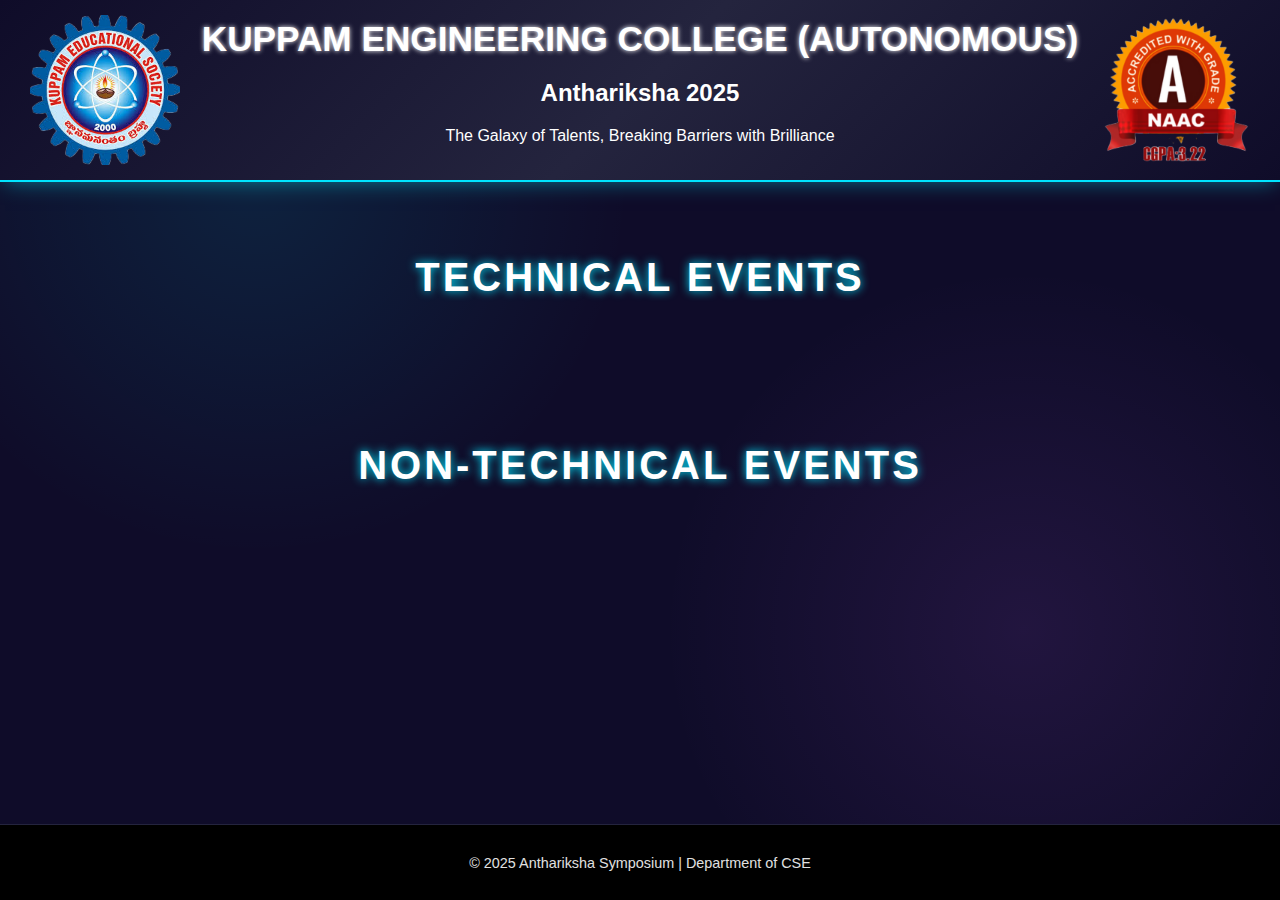
<file: index.html>
<!DOCTYPE html>
<html lang="en">
<head>
  <meta charset="UTF-8">
  <meta name="viewport" content="width=device-width, initial-scale=1.0">
  <title>Anthariksha 2025 - Events</title>
  <link rel="stylesheet" href="style.css">
</head>
<body>
  <header class="main-header">
    <img src="images/kec.png" alt="College Logo" class="logo"> <div class="header-title-section">
      <h1 class="college-name">KUPPAM ENGINEERING COLLEGE (AUTONOMOUS)</h1>
      <h2 class="symposium-title">Anthariksha 2025</h2>
      <p class="symposium-tagline">The Galaxy of Talents, Breaking Barriers with Brilliance</p>
    </div>
    <img src="images/naac.png" alt="NAAC Badge" class="naac-badge"> </header>

  <main>
    <section class="events-section">
      <h2 class="section-title">Technical Events</h2>
      <div class="event-grid" id="techEventGrid"></div>
    </section>

    <section class="events-section">
      <h2 class="section-title">Non-Technical Events</h2>
      <div class="event-grid" id="nonTechEventGrid"></div>
    </section>
  </main>

  <footer>
    <p>© 2025 Anthariksha Symposium | Department of CSE</p>
  </footer>

  <script src="app.js"></script>
</body>
</html>
</file>
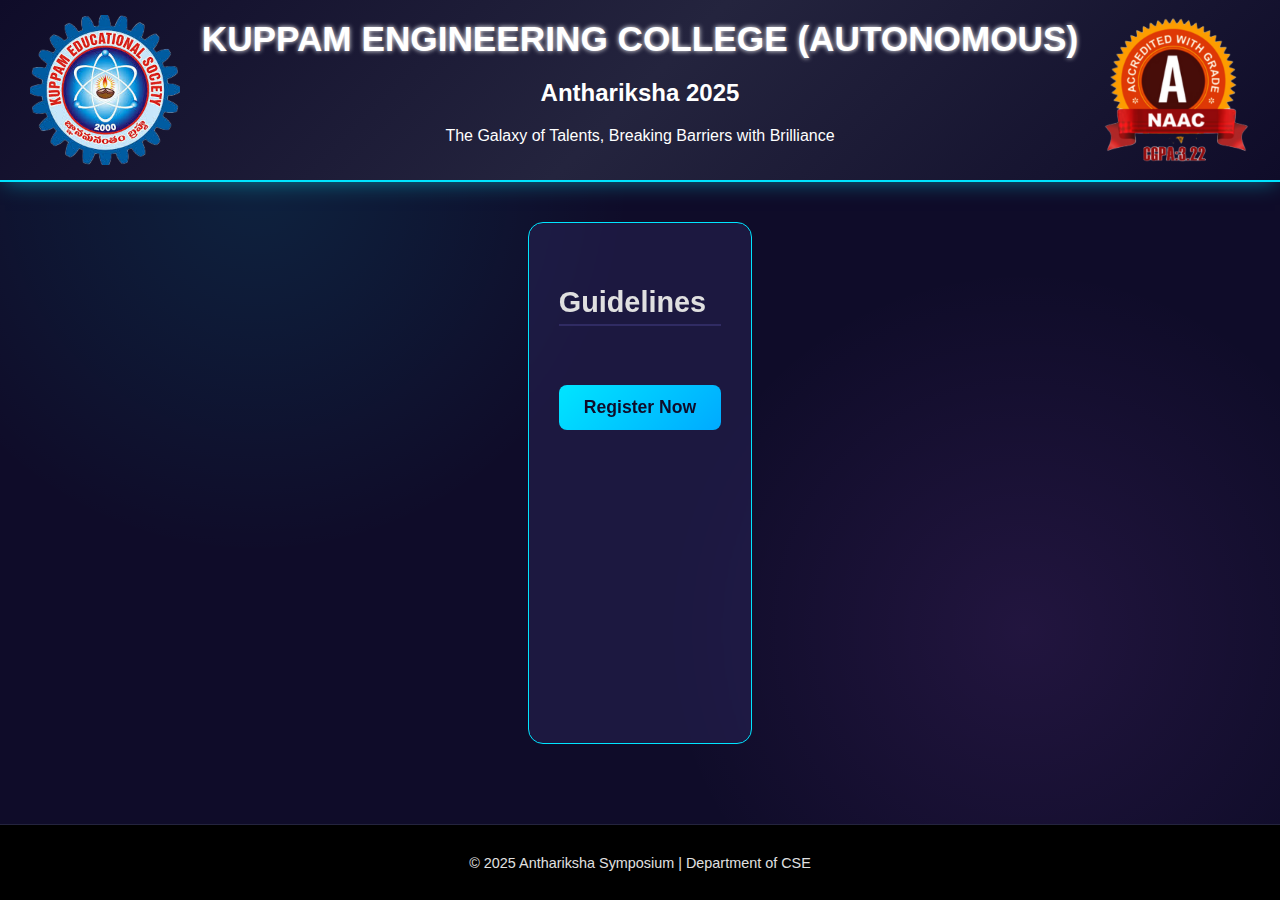
<file: event.html>
<!DOCTYPE html>
<html lang="en">
<head>
  <meta charset="UTF-8">
  <meta name="viewport" content="width=device-width, initial-scale=1.0">
  <title>Event Details</title>
  <link rel="stylesheet" href="style.css">
</head>
<body>
  <header class="main-header">
    <img src="images/kec.png" alt="College Logo" class="logo">
    <div class="header-title-section">
      <h1 class="college-name">KUPPAM ENGINEERING COLLEGE (AUTONOMOUS)</h1>
      <h2 class="symposium-title">Anthariksha 2025</h2>
      <p class="symposium-tagline">The Galaxy of Talents, Breaking Barriers with Brilliance</p>
    </div>
    <img src="images/naac.png" alt="naac" class="naac-badge">
  </header>

  <main class="event-details">
    <h2 id="eventTitle"></h2>
    <p id="eventDescription"></p>
    <h3>Guidelines</h3>
    <ul id="eventGuidelines"></ul>
    <a id="registerLink" href="#" target="_blank" class="register-btn">Register Now</a>
  </main>

  <footer>
    <p>© 2025 Anthariksha Symposium | Department of CSE</p>
  </footer>

  <script>
    const params = new URLSearchParams(window.location.search);
    const eventId = params.get("id");
    const events = JSON.parse(localStorage.getItem("eventsData"));
    const event = events[eventId];

    if (event) {
      document.title = event.title + " | Anthariksha 2025";
      document.getElementById("eventTitle").textContent = event.title;
      document.getElementById("eventDescription").textContent = event.description;
      const guidelinesList = document.getElementById("eventGuidelines");
      event.guidelines.forEach(g => {
        const li = document.createElement("li");
        li.textContent = g;
        guidelinesList.appendChild(li);
      });
      document.getElementById("registerLink").href = event.link;
    }
  </script>
</body>
</html>
</file>
<file: style.css>
:root {
  --space-dark: #0f0c29;
  --space-mid: #24243e;
  --space-light: #302b63;
  --glow-accent: #00e5ff; /* A bright cyan for glow effects */
  --text-light: #e0e0e0;
  --text-bright: #ffffff;
  --header-gradient: linear-gradient(135deg, var(--space-dark), var(--space-mid), var(--space-dark));
  --card-bg: rgba(48, 43, 99, 0.4); /* Semi-transparent card background */
}

body {
  font-family: 'Segoe UI', 'Roboto', sans-serif;
  margin: 0;
  background-color: var(--space-dark);
  background-image: radial-gradient(circle at 20% 20%, rgba(0, 229, 255, 0.1), transparent 30%),
                    radial-gradient(circle at 80% 70%, rgba(200, 100, 255, 0.1), transparent 30%);
  color: var(--text-light);
  min-height: 100vh;
  display: flex;
  flex-direction: column;
}

/* Header */
.main-header {
  display: flex;
  align-items: center;
  justify-content: space-between;
  background: var(--header-gradient);
  padding: 15px 30px;
  border-bottom: 2px solid var(--glow-accent);
  box-shadow: 0 4px 20px -5px rgba(0, 229, 255, 0.5);
}

.logo, .naac-badge {
  width: 150px; /* Increased size */
  height: 150;
  flex-shrink: 0;
}

.header-title-section {
  text-align: center;
  color: var(--text-bright);
  padding: 0 20px;
}

.college-name {
  margin: 0;
  font-size: 2.2em;
  font-weight: 600;
  text-shadow: 0 0 5px var(--text-bright);
}

.dept {
  margin: 5px 0;
  font-size: 1.5em;
  font-weight: 400;
  color: var(--text-light);
}

.sy {
  margin: 0;
  font-size: 1.5em;
  color: var(--glow-accent);
  font-style: italic;
}

/* Main Content & Events */
main {
  flex-grow: 1; /* Ensures footer stays at the bottom */
}

.events-section {
  padding: 40px 20px;
  text-align: center;
}

.section-title {
  font-size: 2.5em;
  color: var(--text-bright);
  margin-bottom: 30px;
  text-transform: uppercase;
  letter-spacing: 3px;
  text-shadow: 0 0 10px var(--glow-accent);
}

.event-grid {
  display: grid;
  grid-template-columns: repeat(auto-fit, minmax(250px, 1fr));
  gap: 25px;
  max-width: 1400px;
  margin: 0 auto;
}

.event-card {
  background: var(--card-bg);
  border: 1px solid var(--glow-accent);
  padding: 25px;
  border-radius: 15px;
  cursor: pointer;
  transition: transform 0.3s ease, box-shadow 0.3s ease;
  font-size: 1.2em;
  font-weight: 500;
  backdrop-filter: blur(5px); /* Frosted glass effect */
}

.event-card:hover {
  transform: translateY(-10px) scale(1.03);
  box-shadow: 0 0 25px var(--glow-accent);
  background: rgba(0, 229, 255, 0.1);
}

/* Event Details Page */
.event-details {
  max-width: 800px;
  margin: 40px auto;
  padding: 30px;
  background: var(--card-bg);
  border: 1px solid var(--glow-accent);
  border-radius: 15px;
  backdrop-filter: blur(5px);
}

.event-details h2 {
  font-size: 2.5em;
  color: var(--glow-accent);
}

.event-details h3 {
  font-size: 1.8em;
  border-bottom: 2px solid var(--space-light);
  padding-bottom: 5px;
  margin-top: 30px;
}

.event-details ul {
  list-style-type: '★ ';
  padding-left: 20px;
  font-size: 1.1em;
  line-height: 1.8;
}

.register-btn {
  display: inline-block;
  padding: 12px 25px;
  margin-top: 30px;
  background: linear-gradient(135deg, var(--glow-accent), #00aaff);
  color: var(--space-dark);
  border-radius: 8px;
  text-decoration: none;
  font-weight: bold;
  font-size: 1.1em;
  transition: transform 0.2s ease, box-shadow 0.2s ease;
}

.register-btn:hover {
  transform: scale(1.05);
  box-shadow: 0 0 20px var(--glow-accent);
}

/* Footer */
footer {
  background: #000;
  text-align: center;
  padding: 15px;
  font-size: 0.9em;
  margin-top: 40px; /* Give some space from content */
  border-top: 1px solid var(--space-mid);
}
.antha{
  margin: 0;
  font-size: 3em;
  color: var(--glow-accent);
  font-style: italic;

}

@media (max-width: 768px) {

  /* --- Header Adjustments --- */
  .main-header {
    flex-direction: column; /* Stack header items vertically */
    padding: 20px 15px;
    gap: 10px; /* Add a little space between stacked items */
  }

  .header-title-section {
    padding: 0;
  }

  .logo, .naac-badge {
    width: 90px; /* Make logos a bit smaller on mobile */
  }

  .college-name {
    font-size: 1.4em; /* Reduce font size for college name */
  }

  .symposium-title {
    font-size: 1.2em; /* Reduce font size for symposium title */
  }

  .symposium-tagline {
    font-size: 0.9em; /* Reduce font size for tagline */
  }

  /* --- Event Section Adjustments --- */
  .section-title {
    font-size: 2em; /* Make "Technical Events" title a bit smaller */
  }

  .event-grid {
    /* Stack event cards in a single column on small screens */
    grid-template-columns: 1fr;
    gap: 15px;
  }
}
</file>
